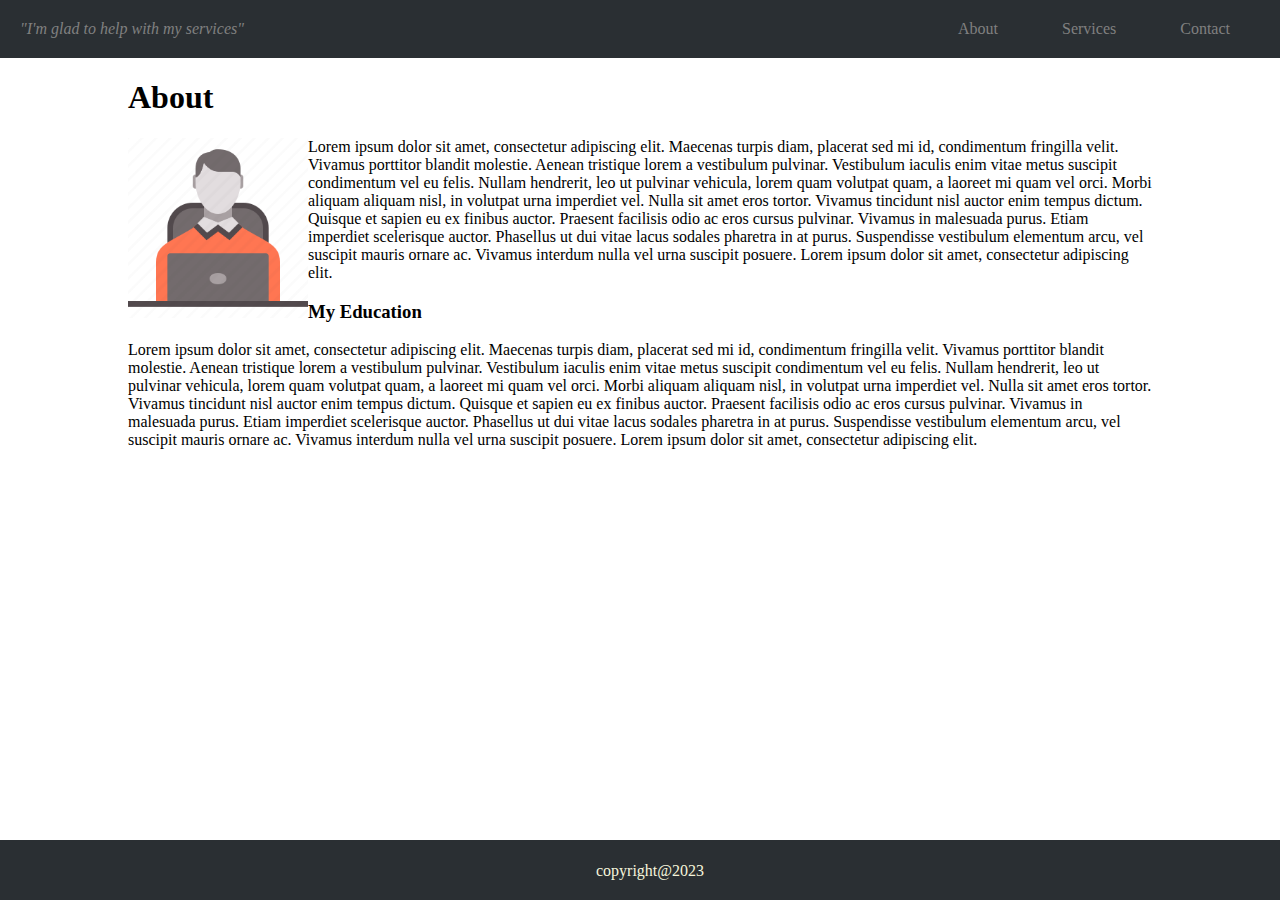
<file: index.html>
<!DOCTYPE html>
<html lang="en">
<head>
    <meta charset="UTF-8">
    <meta http-equiv="X-UA-Compatible" content="IE=edge">
    <meta name="viewport" content="width=device-width, initial-scale=1.0">
    <title>My Portfolio</title>
    <link rel="stylesheet" type="text/css" href="style.css">
</head>
<body>
    <nav>
        <div class="menu">
            <a href="index.html" id="brand">"I'm glad to help with my services"</a>
            <a href="index.html" class="links">About</a>
            <a href="services.html" class="links">Services</a>
            <a href="contacts.html" class="links">Contact</a>
        </div>
    </nav>
    <div class="about">
        <h1>About</h1>
        <img src="ewan.png" class="icons">
        <p>Lorem ipsum dolor sit amet, consectetur adipiscing elit. Maecenas turpis diam, placerat sed mi id, condimentum fringilla velit. Vivamus porttitor blandit molestie. Aenean tristique lorem a vestibulum pulvinar. Vestibulum iaculis enim vitae metus suscipit condimentum vel eu felis. Nullam hendrerit, leo ut pulvinar vehicula, lorem quam volutpat quam, a laoreet mi quam vel orci. Morbi aliquam aliquam nisl, in volutpat urna imperdiet vel. Nulla sit amet eros tortor. Vivamus tincidunt nisl auctor enim tempus dictum. Quisque et sapien eu ex finibus auctor. Praesent facilisis odio ac eros cursus pulvinar. Vivamus in malesuada purus. Etiam imperdiet scelerisque auctor. Phasellus ut dui vitae lacus sodales pharetra in at purus. Suspendisse vestibulum elementum arcu, vel suscipit mauris ornare ac. Vivamus interdum nulla vel urna suscipit posuere. Lorem ipsum dolor sit amet, consectetur adipiscing elit.</p>

    <h3>My Education</h3>
    <p>Lorem ipsum dolor sit amet, consectetur adipiscing elit. Maecenas turpis diam, placerat sed mi id, condimentum fringilla velit. Vivamus porttitor blandit molestie. Aenean tristique lorem a vestibulum pulvinar. Vestibulum iaculis enim vitae metus suscipit condimentum vel eu felis. Nullam hendrerit, leo ut pulvinar vehicula, lorem quam volutpat quam, a laoreet mi quam vel orci. Morbi aliquam aliquam nisl, in volutpat urna imperdiet vel. Nulla sit amet eros tortor. Vivamus tincidunt nisl auctor enim tempus dictum. Quisque et sapien eu ex finibus auctor. Praesent facilisis odio ac eros cursus pulvinar. Vivamus in malesuada purus. Etiam imperdiet scelerisque auctor. Phasellus ut dui vitae lacus sodales pharetra in at purus. Suspendisse vestibulum elementum arcu, vel suscipit mauris ornare ac. Vivamus interdum nulla vel urna suscipit posuere. Lorem ipsum dolor sit amet, consectetur adipiscing elit.</p>
    </div>
    <div class="footer">
    <footer>copyright@2023</footer>
</div>
</body>
</html>
</file>
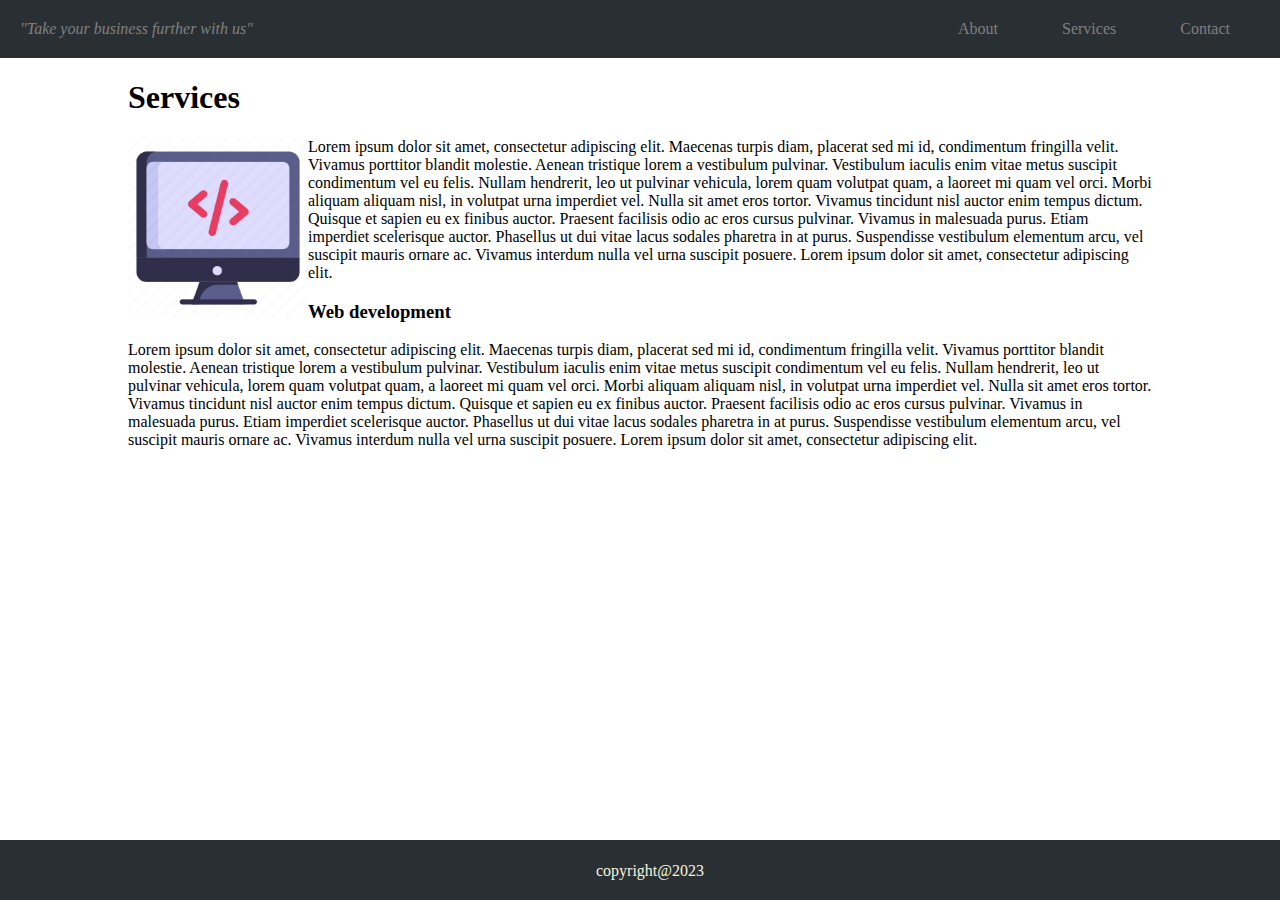
<file: services.html>
<!DOCTYPE html>
<html lang="en">
<head>
    <meta charset="UTF-8">
    <meta http-equiv="X-UA-Compatible" content="IE=edge">
    <meta name="viewport" content="width=device-width, initial-scale=1.0">
    <title>Document</title>
    <link rel="stylesheet" type="text/css" href="style.css">
</head>
<body>
    <nav>
        <div class="menu">
            <a href="index.html" id="brand">"Take your business further with us"</a>
            <a href="index.html" class="links">About</a>
            <a href="services.html" class="links">Services</a>
            <a href="contacts.html" class="links">Contact</a>
        </div>
    </nav>
    <div class="about">
        <h1>Services</h1>
        <img src="services.png" class="icons">
        <p>Lorem ipsum dolor sit amet, consectetur adipiscing elit. Maecenas turpis diam, placerat sed mi id, condimentum fringilla velit. Vivamus porttitor blandit molestie. Aenean tristique lorem a vestibulum pulvinar. Vestibulum iaculis enim vitae metus suscipit condimentum vel eu felis. Nullam hendrerit, leo ut pulvinar vehicula, lorem quam volutpat quam, a laoreet mi quam vel orci. Morbi aliquam aliquam nisl, in volutpat urna imperdiet vel. Nulla sit amet eros tortor. Vivamus tincidunt nisl auctor enim tempus dictum. Quisque et sapien eu ex finibus auctor. Praesent facilisis odio ac eros cursus pulvinar. Vivamus in malesuada purus. Etiam imperdiet scelerisque auctor. Phasellus ut dui vitae lacus sodales pharetra in at purus. Suspendisse vestibulum elementum arcu, vel suscipit mauris ornare ac. Vivamus interdum nulla vel urna suscipit posuere. Lorem ipsum dolor sit amet, consectetur adipiscing elit.</p>

    <h3>Web development</h3>
    <p>Lorem ipsum dolor sit amet, consectetur adipiscing elit. Maecenas turpis diam, placerat sed mi id, condimentum fringilla velit. Vivamus porttitor blandit molestie. Aenean tristique lorem a vestibulum pulvinar. Vestibulum iaculis enim vitae metus suscipit condimentum vel eu felis. Nullam hendrerit, leo ut pulvinar vehicula, lorem quam volutpat quam, a laoreet mi quam vel orci. Morbi aliquam aliquam nisl, in volutpat urna imperdiet vel. Nulla sit amet eros tortor. Vivamus tincidunt nisl auctor enim tempus dictum. Quisque et sapien eu ex finibus auctor. Praesent facilisis odio ac eros cursus pulvinar. Vivamus in malesuada purus. Etiam imperdiet scelerisque auctor. Phasellus ut dui vitae lacus sodales pharetra in at purus. Suspendisse vestibulum elementum arcu, vel suscipit mauris ornare ac. Vivamus interdum nulla vel urna suscipit posuere. Lorem ipsum dolor sit amet, consectetur adipiscing elit.</p>
    </div>
    <div class="footer">
        <footer>copyright@2023</footer>
    </div>
</body>
</html>
</file>
<file: style.css>
body{
    margin: 0;
}
nav{
    text-align: right;
    background-color: #2A2F33;
}
.menu{
    padding:20px
}
.menu a{
    color: grey;
    text-decoration: none;

}
.menu .links{
    margin-right: 30px;
    margin-left: 30px;
    transition-property: color;
    transition-duration:  0.3s;
}
.menu #brand{
    font-style: italic;
    float: left;
}
.menu .links:hover{
    color:beige
}

.about{
   margin-top: 20px;
   width: 80%;
   margin:auto;
}
.icons{
    width: 180px;
    float: left;
}
.footer{
    background-color: #2A2F33;
    position: fixed;
    bottom: 0;
    width: 100%;
    height: 50px;
    padding: 10px 10px 0px 10px;}
.footer footer{
    text-align: center;
    color: beige;
    margin-top: 12px;
}
</file>
